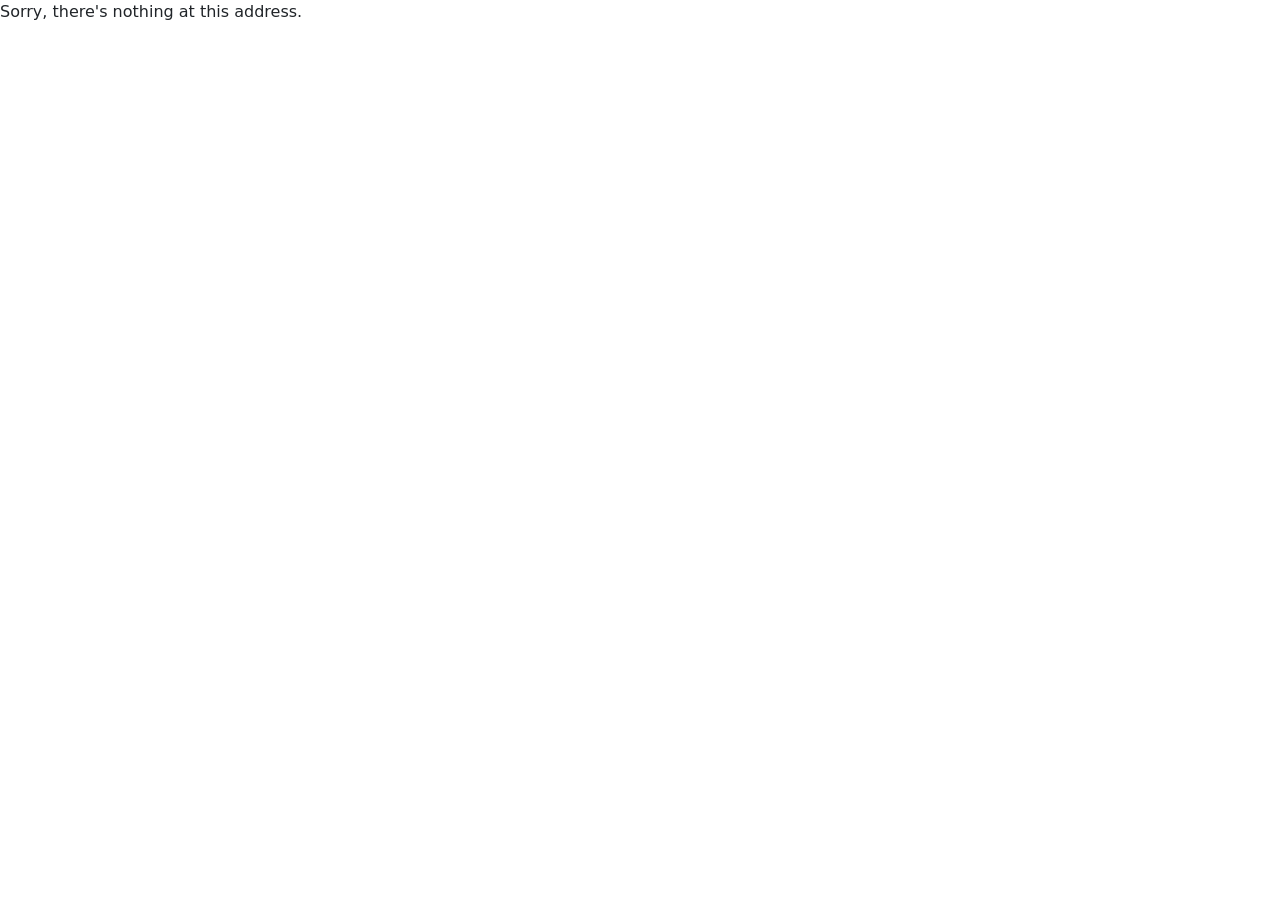
<file: index.html>
<!DOCTYPE html>
<html lang="en">

<head>
    <meta charset="utf-8" />
    <meta name="viewport" content="width=device-width, initial-scale=1.0" />
    <title>Kaj 70 år</title>
    <base href="/" />
    <link rel="icon" type="image/x-icon" href="kaj2.jpg">
    <link href="https://cdn.jsdelivr.net/npm/bootstrap@5.3.3/dist/css/bootstrap.min.css" rel="stylesheet" integrity="sha384-QWTKZyjpPEjISv5WaRU9OFeRpok6YctnYmDr5pNlyT2bRjXh0JMhjY6hW+ALEwIH" crossorigin="anonymous">
    <link rel="stylesheet" href="css/app.css" />
    <!-- If you add any scoped CSS files, uncomment the following to load them
    <link href="Blazor_gh.styles.css" rel="stylesheet" /> -->
</head>

<body>
    <div id="app">
        <svg class="loading-progress">
            <circle r="40%" cx="50%" cy="50%" />
            <circle r="40%" cx="50%" cy="50%" />
        </svg>
        <div class="loading-progress-text"></div>
    </div>

    <div id="blazor-error-ui">
        An unhandled error has occurred.
        <a href="" class="reload">Reload</a>
        <a class="dismiss">🗙</a>
    </div>
    <script src="_framework/blazor.webassembly.js"></script>
    <script src="https://cdn.jsdelivr.net/npm/bootstrap@5.3.3/dist/js/bootstrap.bundle.min.js" integrity="sha384-YvpcrYf0tY3lHB60NNkmXc5s9fDVZLESaAA55NDzOxhy9GkcIdslK1eN7N6jIeHz" crossorigin="anonymous"></script>
</body>

</html>
</file>
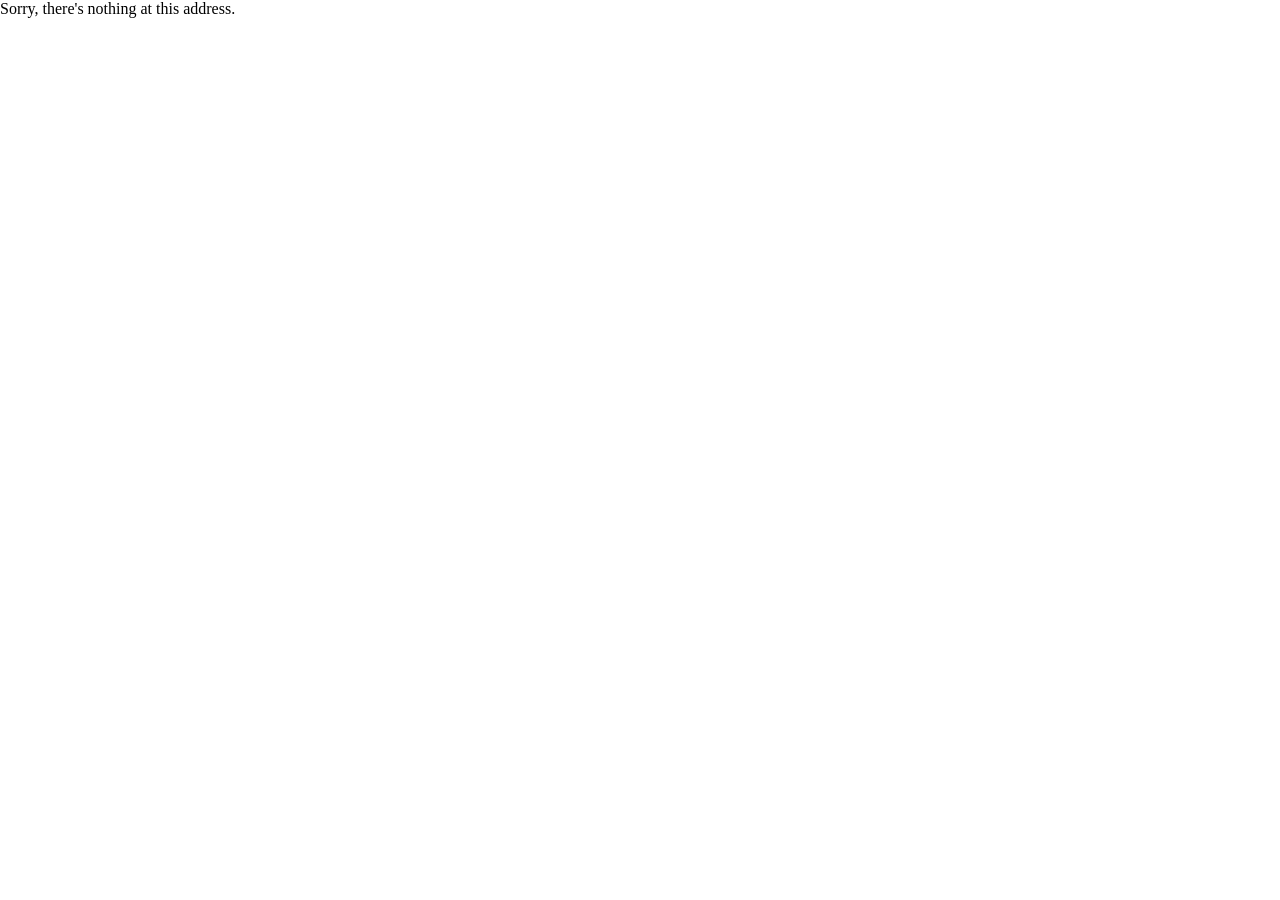
<file: BlazorTest/wwwroot/index.html>
<!DOCTYPE html>
<html>

<head>
    <meta charset="utf-8" />
    <meta name="viewport" content="width=device-width, initial-scale=1.0, maximum-scale=1.0, user-scalable=no" />
    <title>Blazor</title>
    <base href="/" />
    <!-- <link href="css/bootstrap/bootstrap.min.css" rel="stylesheet" /> -->
    <link href="https://fonts.googleapis.com/css?family=Roboto:300,400,500,700&display=swap" rel="stylesheet" />
    <link href="_content/MudBlazor/MudBlazor.min.css" rel="stylesheet" />
    <link href="css/app.css" rel="stylesheet" />
    <!-- <link href="BlazorTest.styles.css" rel="stylesheet" /> -->
    <link href="manifest.json" rel="manifest" />
    <link rel="apple-touch-icon" sizes="512x512" href="icon-512.png" />
</head>

<body>
    <div id="app">Loading...</div>

    <div id="blazor-error-ui">
        An unhandled error has occurred.
        <a href="" class="reload">Reload</a>
        <a class="dismiss">🗙</a>
    </div>
    <script src="_framework/blazor.webassembly.js"></script>
    <script src="_content/MudBlazor/MudBlazor.min.js"></script>
    <script>navigator.serviceWorker.register('service-worker.js');</script>
</body>

</html>
</file>
<file: css/app.css>
.valid.modified:not([type=checkbox]) {
    outline: 1px solid #26b050;
}

.invalid {
    outline: 1px solid red;
}

.validation-message {
    color: red;
}

.gradient-custom {
    /* fallback for old browsers */
    background: #6a11cb;
    /* Chrome 10-25, Safari 5.1-6 */
    background: -webkit-linear-gradient(to right, rgba(106, 17, 203, 1), rgba(37, 117, 252, 1));
    /* W3C, IE 10+/ Edge, Firefox 16+, Chrome 26+, Opera 12+, Safari 7+ */
    background: linear-gradient(to right, rgba(106, 17, 203, 1), rgba(37, 117, 252, 1))
}

#blazor-error-ui {
    background: lightyellow;
    bottom: 0;
    box-shadow: 0 -1px 2px rgba(0, 0, 0, 0.2);
    display: none;
    left: 0;
    padding: 0.6rem 1.25rem 0.7rem 1.25rem;
    position: fixed;
    width: 100%;
    z-index: 1000;
}

    #blazor-error-ui .dismiss {
        cursor: pointer;
        position: absolute;
        right: 0.75rem;
        top: 0.5rem;
    }

.blazor-error-boundary {
    background: url([data-uri]) no-repeat 1rem/1.8rem, #b32121;
    padding: 1rem 1rem 1rem 3.7rem;
    color: white;
}

    .blazor-error-boundary::after {
        content: "An error has occurred."
    }

.loading-progress {
    position: relative;
    display: block;
    width: 8rem;
    height: 8rem;
    margin: 20vh auto 1rem auto;
}

    .loading-progress circle {
        fill: none;
        stroke: #e0e0e0;
        stroke-width: 0.6rem;
        transform-origin: 50% 50%;
        transform: rotate(-90deg);
    }

        .loading-progress circle:last-child {
            stroke: #1b6ec2;
            stroke-dasharray: calc(3.141 * var(--blazor-load-percentage, 0%) * 0.8), 500%;
            transition: stroke-dasharray 0.05s ease-in-out;
        }

.loading-progress-text {
    position: absolute;
    text-align: center;
    font-weight: bold;
    inset: calc(20vh + 3.25rem) 0 auto 0.2rem;
}

    .loading-progress-text:after {
        content: var(--blazor-load-percentage-text, "Loading");
    }

code {
    color: #c02d76;
}
</file>
<file: BlazorTest/wwwroot/css/app.css>
@import url('open-iconic/font/css/open-iconic-bootstrap.min.css');

html, body {
    font-family: 'Helvetica Neue', Helvetica, Arial, sans-serif;
}

a, .btn-link {
    color: #0366d6;
}

.btn-primary {
    color: #fff;
    background-color: #1b6ec2;
    border-color: #1861ac;
}

.content {
    padding-top: 1.1rem;
}

.valid.modified:not([type=checkbox]) {
    outline: 1px solid #26b050;
}

.invalid {
    outline: 1px solid red;
}

.validation-message {
    color: red;
}

#blazor-error-ui {
    background: lightyellow;
    bottom: 0;
    box-shadow: 0 -1px 2px rgba(0, 0, 0, 0.2);
    display: none;
    left: 0;
    padding: 0.6rem 1.25rem 0.7rem 1.25rem;
    position: fixed;
    width: 100%;
    z-index: 1000;
}

    #blazor-error-ui .dismiss {
        cursor: pointer;
        position: absolute;
        right: 0.75rem;
        top: 0.5rem;
    }
</file>
